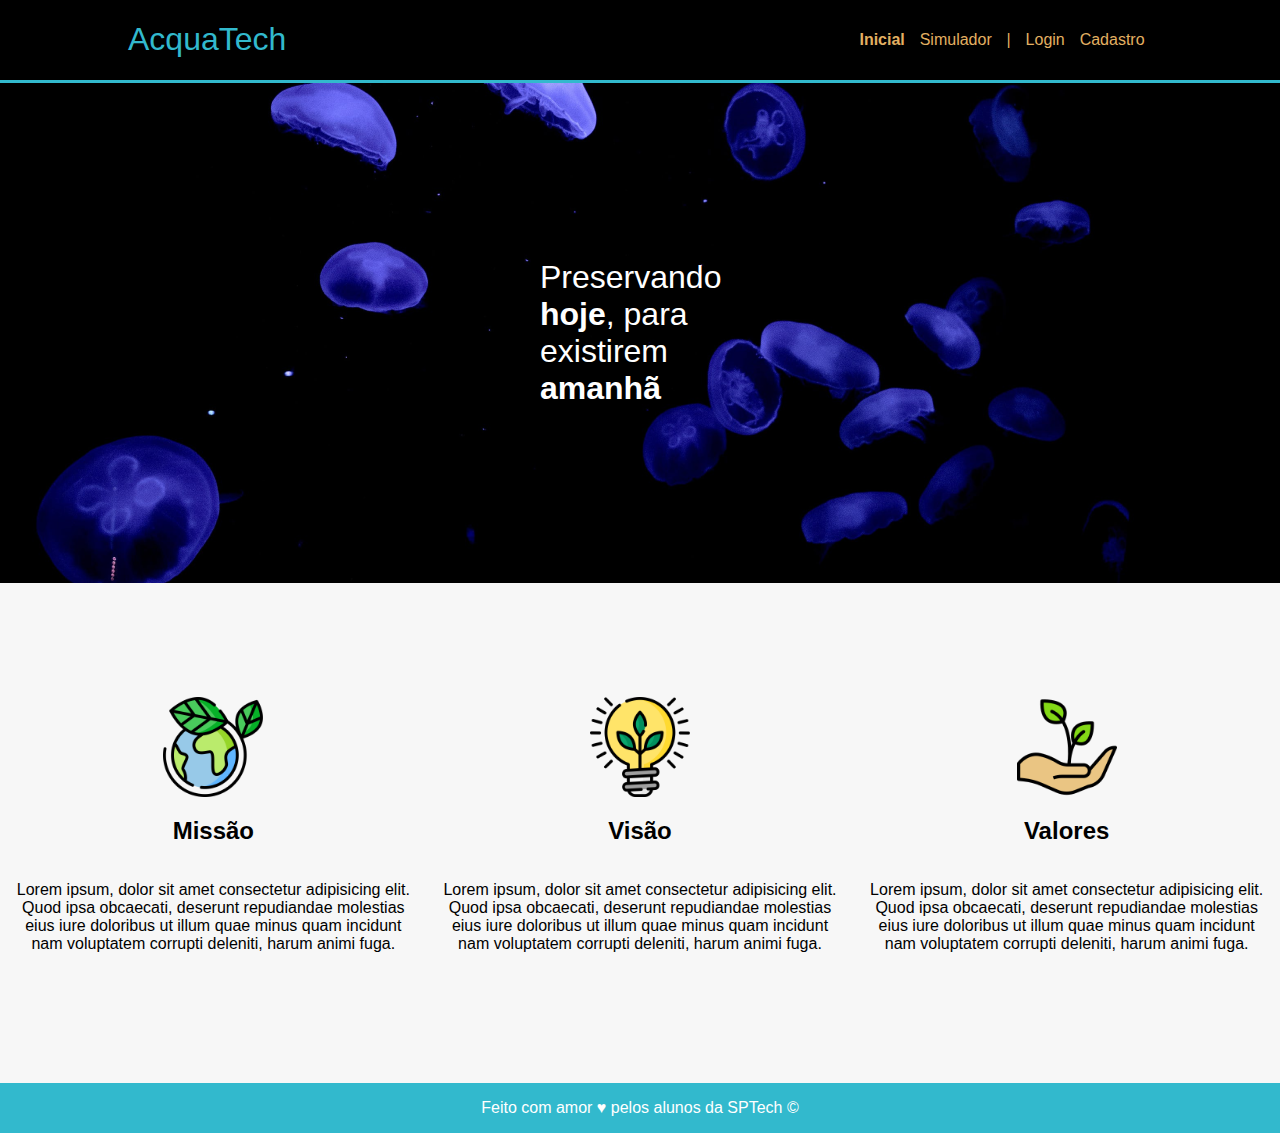
<file: index.html>
<!DOCTYPE html>
<html lang="en">
<head>
    <meta charset="UTF-8">
    <meta name="viewport" content="width=device-width, initial-scale=1.0">
    <title>Aquatech</title>
    <link rel="stylesheet" href="style.css">
</head>
<body>
    
    <!--HEADER-->
    <div class="header">
        <div class="container">
            <h1 class="titulo">AcquaTech</h1>
            <ul class="navbar">
                <a href="" id="a_inicio">
                    <li> Inicial </li>
                </a>
                <a href="">
                    <li> Simulador </li>
                </a>
                <li> | </li>
                <a href="">
                    <li> Login </li>
                </a>
                <a href="./cadastro.html">
                    <li> Cadastro </li>
                </a>
            </ul>
        </div>
    </div>

    <!--BANNER-->

    <div class="banner">
        <div class="container">
            <p>Preservando <b>hoje</b>, para existirem <b>amanhã</b></p>
        </div>
    </div>

    <!--SOCIAL-->
    <div class="social">
        <div class="container">
            <div class="box">
                <img src="./assets/imagens/planet-earth_color.png" alt="">
                <h2>Missão</h2>
                <p>Lorem ipsum, dolor sit amet consectetur adipisicing elit. Quod ipsa obcaecati, deserunt repudiandae molestias eius iure doloribus ut illum quae minus quam incidunt nam voluptatem corrupti deleniti, harum animi fuga.</p>
            </div>
            <div class="box">
                <img src="./assets/imagens/lightbulb_color.png" alt="">
                <h2>Visão</h2>
                <p>Lorem ipsum, dolor sit amet consectetur adipisicing elit. Quod ipsa obcaecati, deserunt repudiandae molestias eius iure doloribus ut illum quae minus quam incidunt nam voluptatem corrupti deleniti, harum animi fuga.</p>
            </div>
            <div class="box">
                <img src="./assets/imagens/growth_color.png" alt="">
                <h2>Valores</h2>
                <p>Lorem ipsum, dolor sit amet consectetur adipisicing elit. Quod ipsa obcaecati, deserunt repudiandae molestias eius iure doloribus ut illum quae minus quam incidunt nam voluptatem corrupti deleniti, harum animi fuga.</p>
            </div>
        </div>
    </div>

<!--FOOTER-->
<div class="footer">
    <div class="container">
        <p>Feito com amor &hearts; pelos alunos da SPTech &copy;</p>
    </div>
</div>

</body>
</html>
</file>
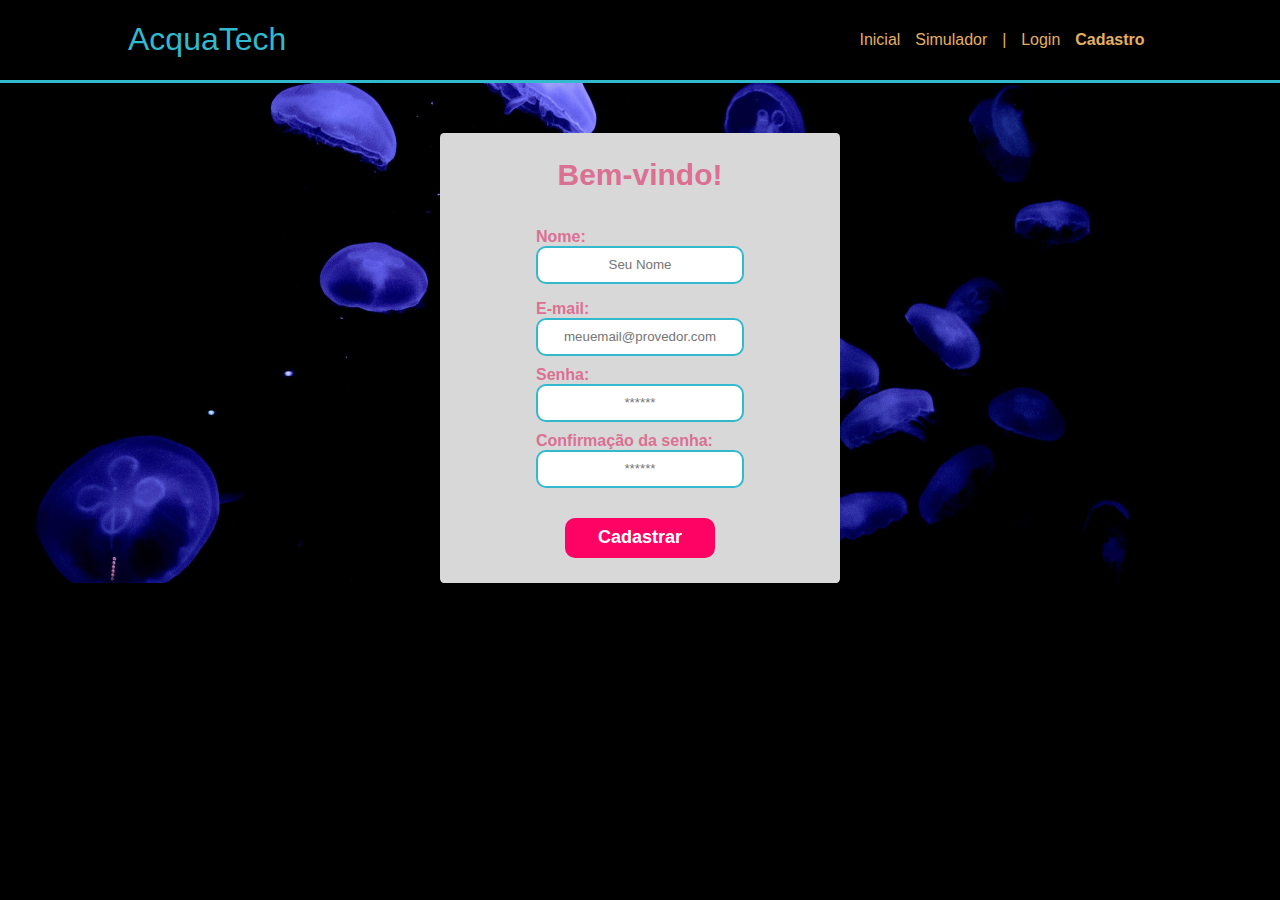
<file: cadastro.html>
<!DOCTYPE html>
<html lang="en">
<head>
    <meta charset="UTF-8">
    <meta name="viewport" content="width=device-width, initial-scale=1.0">
    <title>Cadastro | AcquaTech</title>
    <link rel="stylesheet" href="style.css">
</head>
<body>

    <div class="header">
        <div class="container">
            <h1 class="titulo">AcquaTech</h1>
            <ul class="navbar">
                <a href="./index.html">
                    <li> Inicial </li>
                </a>
                <a href="">
                    <li> Simulador </li>
                </a>
                <li> | </li>
                <a href="">
                    <li> Login </li>
                </a>
                <a href="./cadastro.html" id="a_cadastro">
                    <li> Cadastro </li>
                </a>
            </ul>
        </div>
    </div>

    <div class="banner">
        <div class="cadastro">
            <div class="titulo">Bem-vindo!</div>
            <div>
                <p>Nome: <input type="text" id="input_nome" placeholder="Seu Nome"></p>
                E-mail: <input type="text" id="input_email" placeholder="meuemail@provedor.com">
                Senha: <input type="text" id="input_senha" placeholder="******">
                Confirmação da senha: <input type="text" id="input_confirmacao" placeholder="******">
            </div>
            <button>Cadastrar</button>
        </div>
    </div>

</body>
</html>
</file>
<file: style.css>
body {
    margin: 0;
    padding: 0;
    font-family: Verdana, Geneva, Tahoma, sans-serif;
    background-color: black;
}

.titulo{
    color: #32b9cd;
    width: fit-content;
    font-weight: 500;
}

.navbar{
    width: 300px;
    color: #e3b062;
    list-style: none;
    display: flex;
    justify-content: space-around;
    align-items: center;
}

.navbar a{
    color: #E3B062;
    text-decoration: none;
}

#a_cadastro{
    font-weight: bold;
}

#a_inicio{
    font-weight: bold;
}

.navbar a:hover{
    color: #32B9CD;
}

.header{
    border-bottom: 3px solid #32b9cd;
}

.container{
    width: 80%;
    margin: auto;
    display: flex;
}

.header .container{
    justify-content: space-between;
}

.banner{
    background-image: url("./assets/imagens/bg-jelly-fish-para_outras_pags.png");
    height: 500px;
    color: white;
    display: flex;
    justify-content: center;
}

.banner .container{
    justify-content: center;
    align-items: center;
    height: 100%;
}

/*BANNER*/
.banner .container p{
    font-size: 32px;
    width: 200px;
}

/*SOCIAL*/
.social{
    background-color: #F7F7F7;
    height: 500px;
}

.social .container{
    align-items: center;
    height: 100%;
    width: 100%;
    justify-content: space-around;
}

.social .container .box{
    display: flex;
    flex-direction: column;
    align-items: center;
    text-align: center;
}

.social .container .box img{
    width: 100px;
}

.social .container .box p{
    width: 400px;
}

/*FOOTER*/
.footer{
    background-color: #32B9CD;
    color: white;
}

.footer .container{
    justify-content: center;
    text-align: center;
}

/*CADASTRO*/

.cadastro{
    background-color: #d8d8d8;
    width: 400px;
    height: 450px;
    border-radius: 1%;
    display: flex;
    justify-content: center;
    align-items: center;
    flex-direction: column;
    color: palevioletred;
    font-weight: 550;
    margin: 50px;
}

.cadastro .titulo{
    font-size: 30px;
    font-weight: 550;
    color: palevioletred;
    margin-bottom: 20px;
}

.cadastro input{
    margin-bottom: 10px;
    display: flex;
    flex-direction: column;
    align-items: center;
    justify-content: center;
    text-align: center;
    border-color: #32b9cd;
    width: 200px;
    height: 32px;
    border-style: double;
    border-radius: 10px;
}

.cadastro button{
    color: white;
    background-color: #ff0364;
    border-style: none;
    border-radius: 10px;
    width: 150px;
    height: 40px;
    margin-top: 5%;
    font-size: 18px;
    font-weight: 600;
}
</file>
